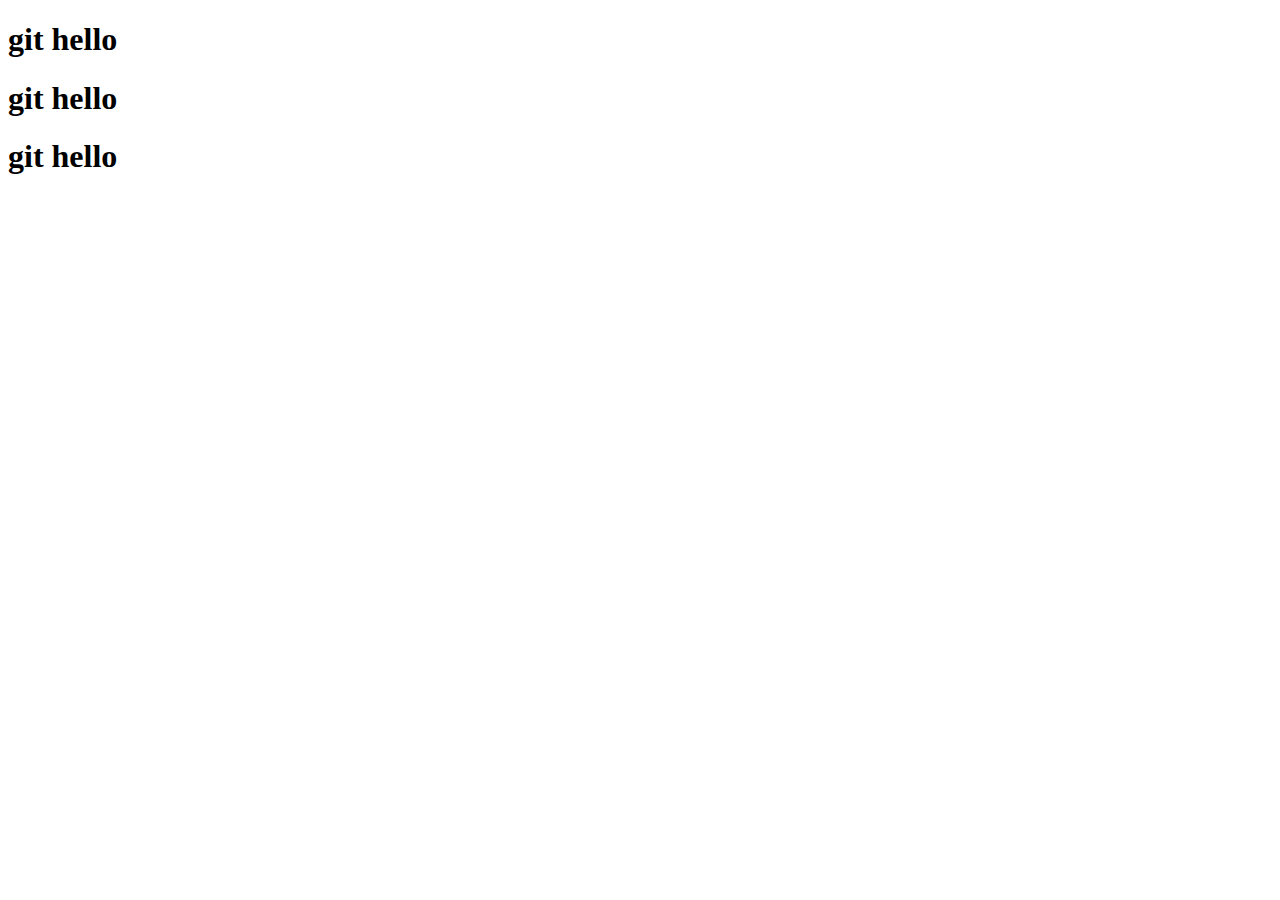
<file: gtsport.html>
<!DOCTYPE html>
<html lang="en">
<head>
    <meta charset="UTF-8">
    <meta name="viewport" content="width=device-width, initial-scale=1.0">
    <title>Document</title>
</head>
<body>
    <h1>git hello</h1>
    <h1>git hello</h1>
    <h1>git hello</h1>


</body>
</html>
</file>
